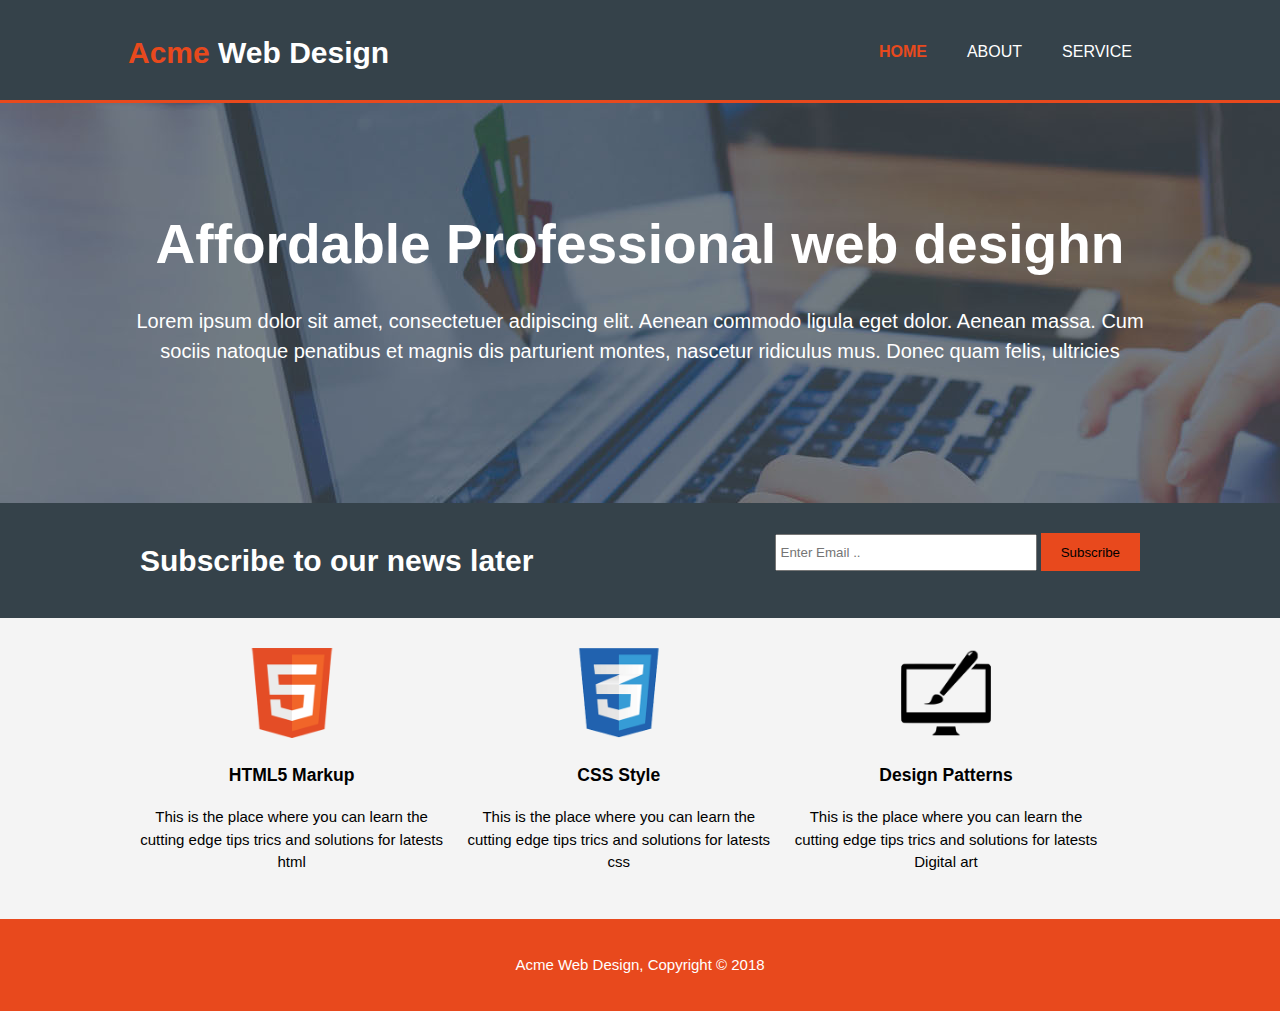
<file: index.html>
<!--Traverse media simple responsive website html and css....Home, About and Services..
    
target -Semantic tags : header, nav , section , article , aside , footer
-->
<!DOCTYPE html>
<html>
    <head>
        <meta charset="utf-8"> <!--  -->
        <meta name="viewport" content="width= device-width">
        <meta name="description" content="Affordable and professional web design" >
        <meta name="keywords" content="web design, affordable web design, professional web design" >
        <meta name="author" content="Sazzad Khan" >
        <title>Acme web Design ..Welcome</title>
        <link rel="stylesheet" href="./css/style.css">
    </head>

    <body>
        <header>
            <div class = "container">
                <div id="branding">
                    <h1><span class="highlight">Acme</span> Web Design</h1>
                </div>
                <nav>
                    <ul>
                        <li class="current"><a href="index.html"> Home </a></li>
                        <li><a href="about.html"> About </a></li>
                        <li><a href="services.html">Service</a></li>
                    </ul>
                
                </nav>
            </div>
        </header>
        <section id="showcase">
            <div class="container">
                <h1>Affordable Professional web desighn</h1>
                <p>
                    Lorem ipsum dolor sit amet, consectetuer adipiscing elit. Aenean commodo ligula eget dolor. Aenean massa. Cum sociis natoque penatibus et magnis dis parturient montes, nascetur ridiculus mus. Donec quam felis, ultricies 
            </div>
        </section>
        <section id="newsletter">
            <div class="container">
                <h1>Subscribe to our news later</h1>
                <form>
                    <input type="email" placeholder="Enter Email .."/>
                    <button type="submit" class="button_submit_1">Subscribe</button>
                </form>
            </div>
        </section>
        <section id="boxes">
            <div class="container">
                <div class="box">
                    <img src="./Images/logo_html.png">
                    <h3>HTML5 Markup</h3>
                    <p>This is the place where you can learn the cutting edge tips trics and solutions for latests html</p>
                </div>
                <div class="box">
                    <img src="./Images/logo_css.png">
                    <h3>CSS Style</h3>
                    <p>This is the place where you can learn the cutting edge tips trics and solutions for latests css </p>
                </div>
                <div class="box">
                    <img src="./Images/logo_brush.png">
                    <h3>Design Patterns</h3>
                    
                    <p>This is the place where you can learn the cutting edge tips trics and solutions for latests Digital art</p>
                </div>
            </div>
        </section>
        <footer>
            <p>Acme Web Design, Copyright &copy; 2018</p>
        
        </footer>
    
    </body>
</html>
</file>
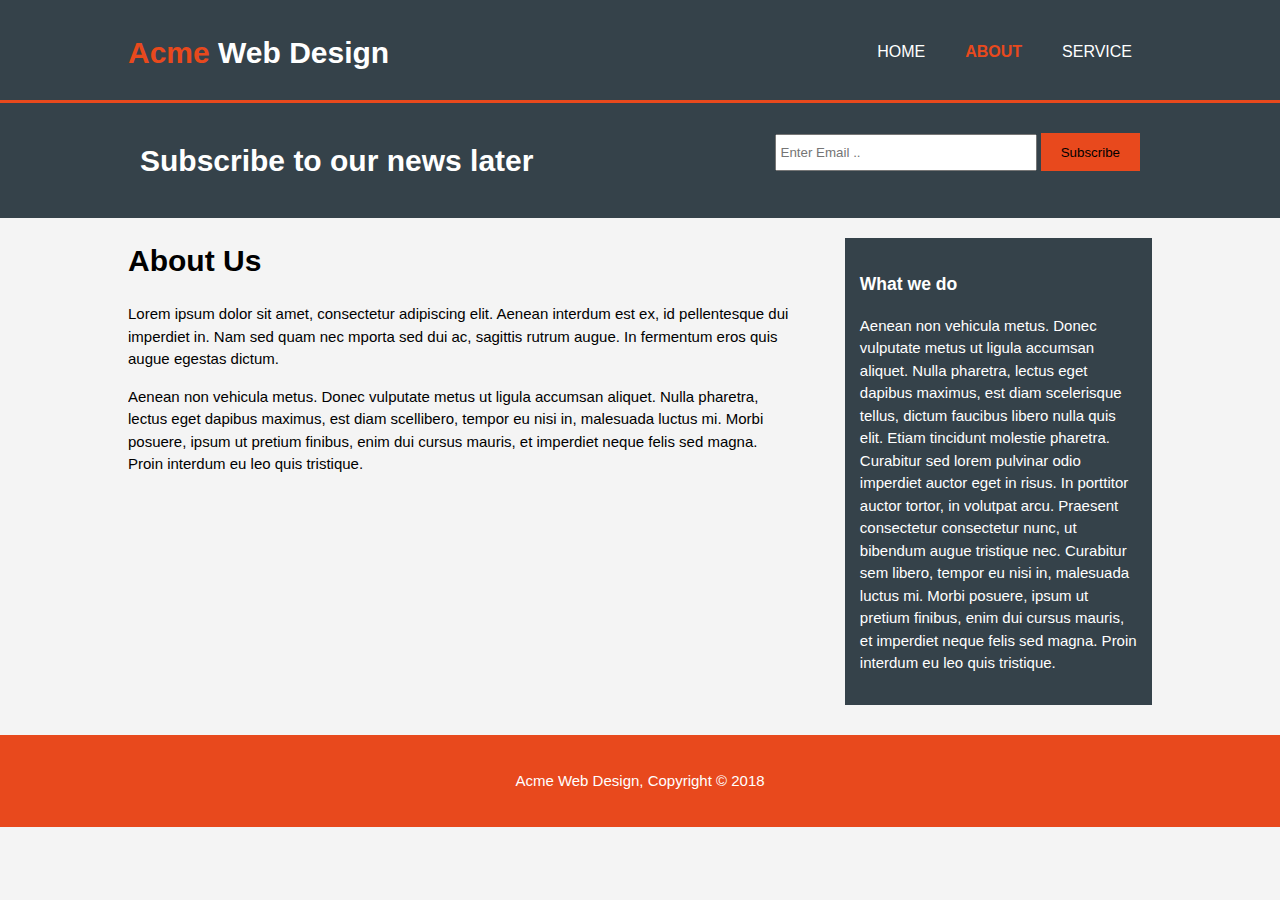
<file: about.html>
<!--Traverse media simple responsive website html and css....Home, About and Services..
    
target -Semantic tags : header, nav , section , article , aside , footer
-->
<!DOCTYPE html>
<html>
    <head>
        <meta charset="utf-8">
        <meta name="viewport" content="width= device-width">
        <meta name="description" content="Affordable and professional web design" >
        <meta name="keywords" content="web design, affordable web design, professional web design" >
        <meta name="author" content="Sazzad Khan" >
        <title>Acme web Design ..About</title>
        <link rel="stylesheet" href="./css/style.css">
    </head>

    <body>
        <header>
            <div class = "container">
                <div id="branding">
                    <h1><span class="highlight">Acme</span> Web Design</h1>
                </div>
                <nav>
                    <ul>
                        <li><a href="index.html"> Home </a></li>
                        <li class="current"><a href="aobut.html"> About </a></li>
                        <li><a href="services.html">Service</a></li>
                    </ul>
                
                </nav>
            </div>
        </header>
  
        <section id="newsletter">
            <div class="container">
                <h1>Subscribe to our news later</h1>
                <form>
                    <input type="email" placeholder="Enter Email .."/>
                    <button type="submit" class="button_submit_1">Subscribe</button>
                </form>
            </div>
        </section>
        <section id="main">
            <div class="container">
                <article id="main-col">
                    <h1 class="page-title">About Us</h1>
                    <p>Lorem ipsum dolor sit amet, consectetur adipiscing elit. Aenean interdum est ex, id pellentesque dui imperdiet in. Nam sed quam nec mporta sed dui ac, sagittis rutrum augue. In fermentum eros quis augue egestas dictum.</p>
                    <p>

Aenean non vehicula metus. Donec vulputate metus ut ligula accumsan aliquet. Nulla pharetra, lectus eget dapibus maximus, est diam scellibero, tempor eu nisi in, malesuada luctus mi. Morbi posuere, ipsum ut pretium finibus, enim dui cursus mauris, et imperdiet neque felis sed magna. Proin interdum eu leo quis tristique. </p>
                </article>
                
                <aside id="sidebar">
                    <div class="dark">
                    <h3>What we do</h3>
                    <p>Aenean non vehicula metus. Donec vulputate metus ut ligula accumsan aliquet. Nulla pharetra, lectus eget dapibus maximus, est diam scelerisque tellus, dictum faucibus libero nulla quis elit. Etiam tincidunt molestie pharetra. Curabitur sed lorem pulvinar odio imperdiet auctor eget in risus. In porttitor auctor tortor, in volutpat arcu. Praesent consectetur consectetur nunc, ut bibendum augue tristique nec. Curabitur sem libero, tempor eu nisi in, malesuada luctus mi. Morbi posuere, ipsum ut pretium finibus, enim dui cursus mauris, et imperdiet neque felis sed magna. Proin interdum eu leo quis tristique.</p>
                    </div>    
                </aside>
            </div>
        </section>
        <footer>
            <p>Acme Web Design, Copyright &copy; 2018</p>
        
        </footer>
    
    </body>
</html>
</file>
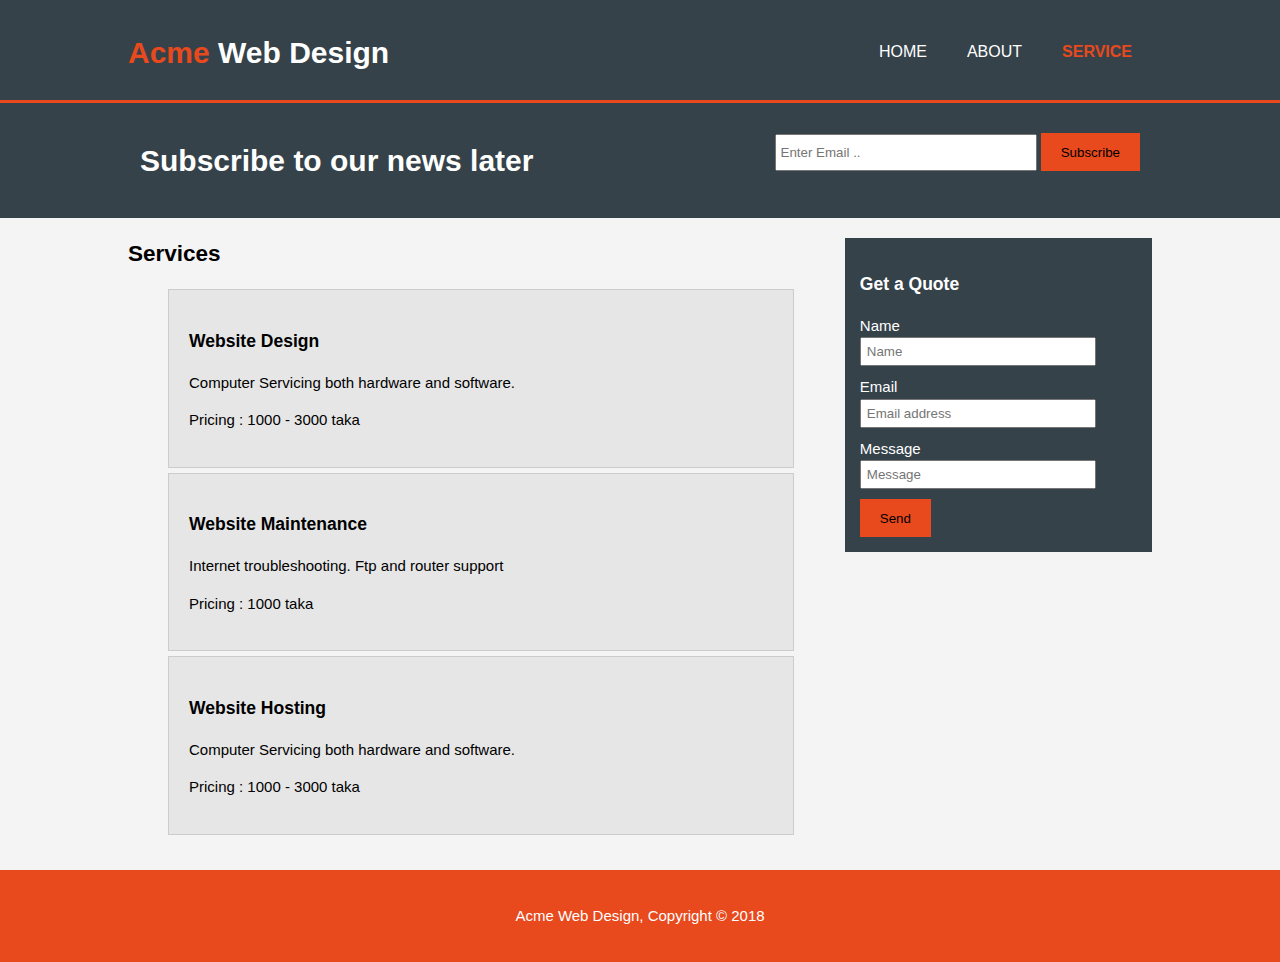
<file: services.html>
<!--Traverse media simple responsive website html and css....Home, About and Services..
    
target -Semantic tags : header, nav , section , article , aside , footer
-->
<!DOCTYPE html>
<html>
    <head>
        <meta charset="utf-8">
        <meta name="viewport" content="width= device-width">
        <meta name="description" content="Affordable and professional web design" >
        <meta name="keywords" content="web design, affordable web design, professional web design" >
        <meta name="author" content="Sazzad Khan" >
        <title>Acme web Design ..Services</title>
        <link rel="stylesheet" href="./css/style.css">
    </head>

    <body>
        <header>
            <div class = "container">
                <div id="branding">
                    <h1><span class="highlight">Acme</span> Web Design</h1>
                </div>
                <nav>
                    <ul>
                        <li><a href="index.html"> Home </a></li>
                        <li ><a href="aobut.html"> About </a></li>
                        <li class="current"><a href="services.html">Service</a></li>
                    </ul>
                
                </nav>
            </div>
        </header>
  
        <section id="newsletter">
            <div class="container">
                <h1>Subscribe to our news later</h1>
                <form>
                    <input type="email" placeholder="Enter Email .."/>
                    <button type="submit" class="button_submit_1">Subscribe</button>
                </form>
            </div>
        </section>
        <section id="main">
            <div class="container">
                <article id="main-col">
                    <h2 class="page-title">Services</h2>
                    
                    <ul id="services">
                        <li>
                            <h3>Website Design</h3>
                            <p>Computer Servicing both hardware and software. </p>
                            <p>Pricing : 1000 - 3000 taka</p>
                        </li> 
                         <li>
                            <h3>Website Maintenance </h3>
                            <p>Internet troubleshooting. Ftp and router support </p>
                            <p>Pricing : 1000 taka</p>
                        </li> 
                         <li>
                            <h3>Website Hosting</h3>
                            <p>Computer Servicing both hardware and software. </p>
                            <p>Pricing : 1000 - 3000 taka</p>
                        </li> 
                    </ul>


                </article>
                
                <aside id="sidebar">
                    <div class="dark">
                    <h3>Get a Quote</h3>
                    <form class="quote">
                        <div>
                            <label>Name</label><br>
                            <input type="text" placeholder="Name">
                        </div>
                        <div>
                            <label>Email</label><br>
                            <input type="text" placeholder="Email address">
                        </div>
                        <div>
                            <label>Message</label><br>
                            <input type="text" placeholder="Message">
                        </div>
                        <button type="submit" class="button_submit_1">Send</button>
                        
                    </form>
                    </div>    
                </aside>
            </div>
        </section>
        <footer>
            <p>Acme Web Design, Copyright &copy; 2018</p>
        
        </footer>
    
    </body>
</html>
</file>
<file: css/style.css>
body{
    
    font:15px/1.5 Arial, Helvetica, sans-serif;
    padding: 0;
    margin: 0;
    background-color: #f4f4f4;
}

/* Global */
.container{
    
    width: 80%;
    margin: auto;
    overflow: hidden;
    
}

.button_submit_1{
    height: 38px;
    background: #e8491d;
    border: 0;
    padding:0 20px;
    
}

.dark{
    
    padding: 15px;
    background: #35424a;
    color: white;
    margin: 10px 0;
    
}

/* Header */

header{
    
    background: #35424a;
    color: #ffffff;
    padding-top: 30px;
    min-height: 70px;
    border-bottom: #e8491d 3px solid;
}

header a{
    
    color: #ffffff;
    text-decoration: none;
    text-transform: uppercase;
    font-size: 16px;
}

header ul{
    
    margin: 0;
    padding: 0;
}
header li{
    float: left;
    display: inline;
    padding: 0 20px 0 20px;
}

header #branding{
    float: left;
}


header #branding h1{
    margin: 0
}

header nav{
    float: right;
    margin-top: 10px;
}

header .highlight, header .current a{
    
    color : #e8491d;
    font-weight: bold;
}

header a:hover{
    
    color: #cccccc;
    font-weight: bold;
}


#showcase{
    min-height: 400px;
    background: url(../Images/showcase.jpg) no-repeat 0 -400px;
    text-align: center;
    color: #ffffff;
}
#showcase h1{
    margin-top: 100px;
    font-size: 55px;
    margin-bottom: 10px;
}

#showcase p{
    font-size: 20px;
}

#newsletter{
    
    padding: 15px;
    color: #ffffff;
    background: #35424a;
}

#newsletter h1{
    float:left;
}
#newsletter form{
    float: right;
    margin-top: 15px;
}

#newsletter input[type="email"]{
    padding: 4px;
    height: 25px;
    width: 250px;
}

#boxes{
    margin-top: 20px;
}

#boxes .box{
    float:left;
    text-align: center;
    width: 30%;
    padding: 10px;
}
#boxes .box img{
    width: 90px;
}

/* Side bar */

aside#sidebar{
    float : right;
    width: 30%;
    margin-top: 10px;
}

/* Article with main col*/

article#main-col{
    
    float: left;
    width: 65%;
    
}

/*Services form*/
.quote input,textarea{
    width:80%;
    padding: 5px;
    margin-bottom: 10px;
}

ul#services li{
    list-style: none;
    padding: 20px;
    border: #cccccc solid 1px;
    margin-bottom: 5px;
    background: #e6e6e6
}
footer{
    
    padding: 20px;
    margin-top: 20px;
    color: #ffffff;
    background-color: #e8491d;
    text-align: center;
}


/* Media Quaries For responsiveness*/

@media(max-width:768px){
    
    header #branding,
    header nav, header nav li, #newsletter h1, #newsletter form,
    #boxes .box,
    article#main-col,
    aside#sidebar{
        float: none;
        text-align: center;
        width: 100%;
    }
    header{
        padding-bottom: 20px;
    }
    #showcase h1{
        margin-top: 40px;
    }
    #newsletter button, .quote button{
        display: block;
        width: 100%;
    }
    #newsletter input[type ="email"]{
        width: 100%;
        margin-bottom: 5px;
    }
  }
</file>
